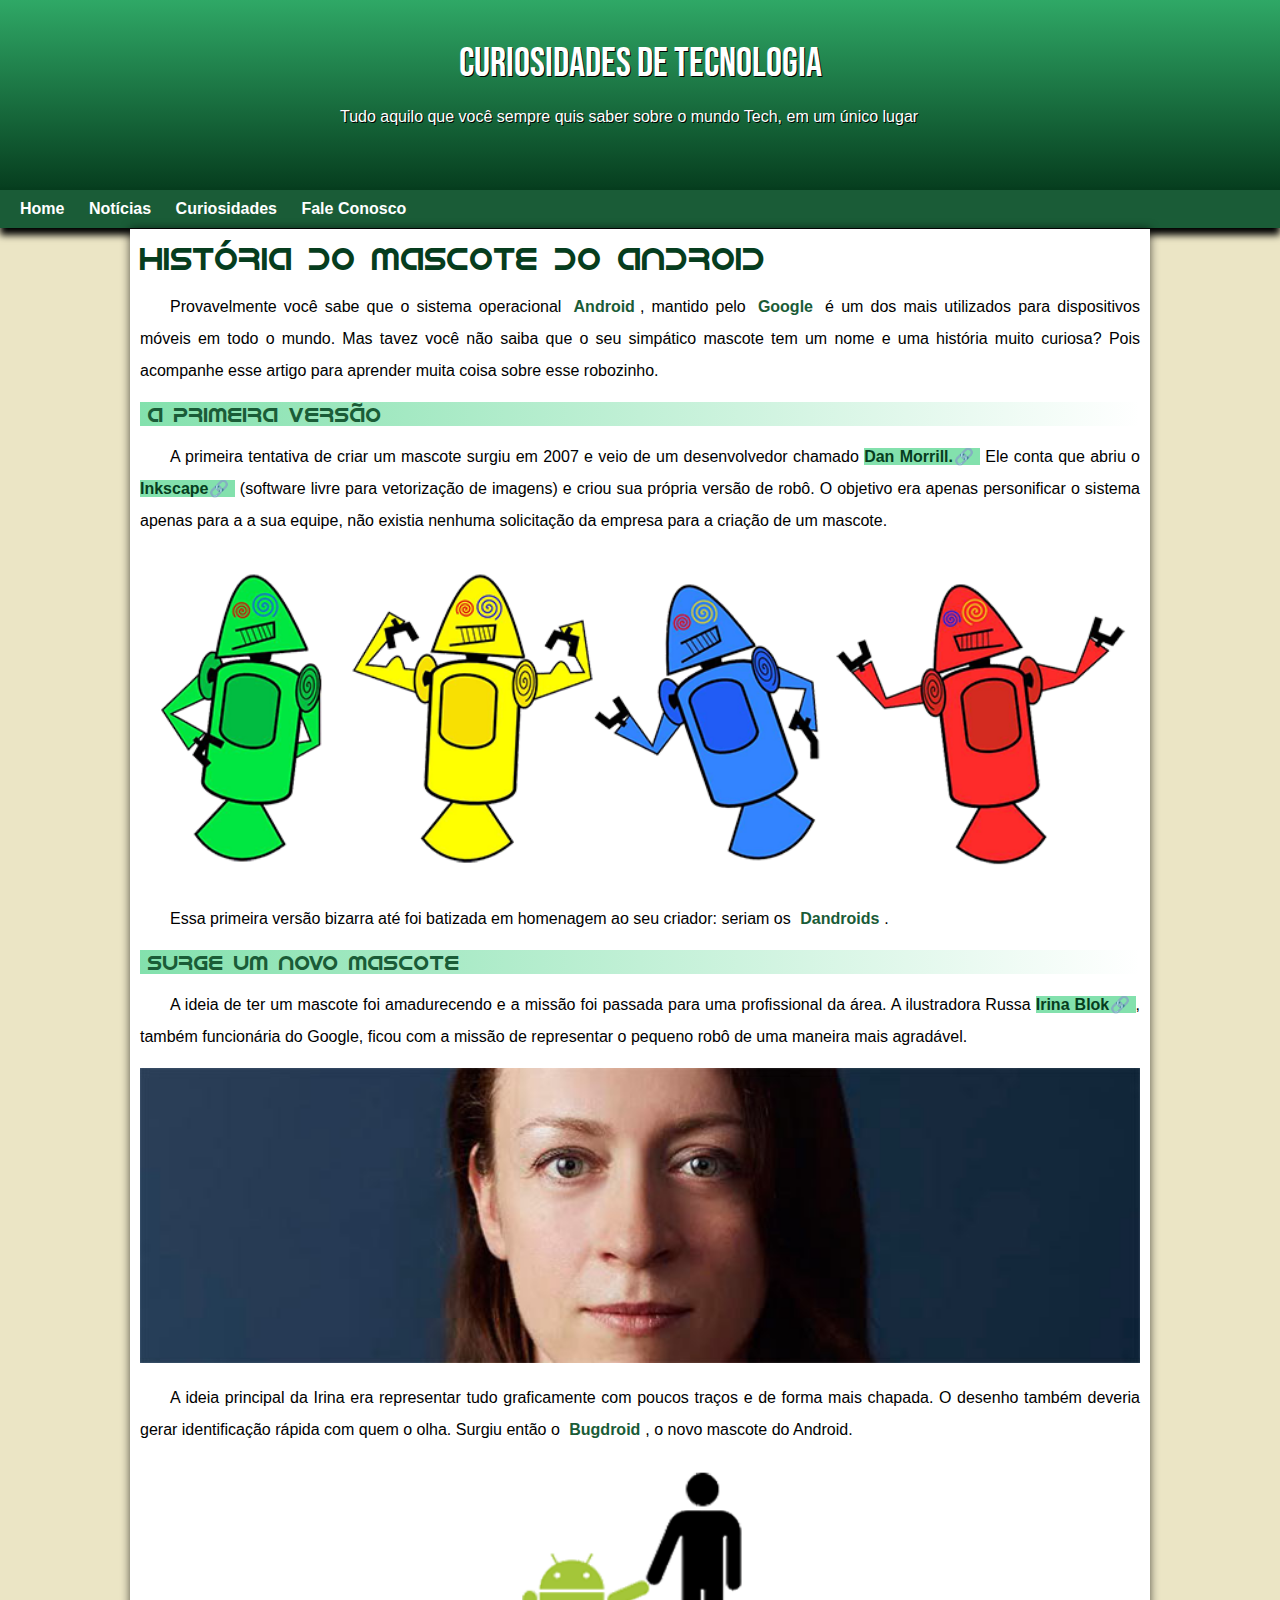
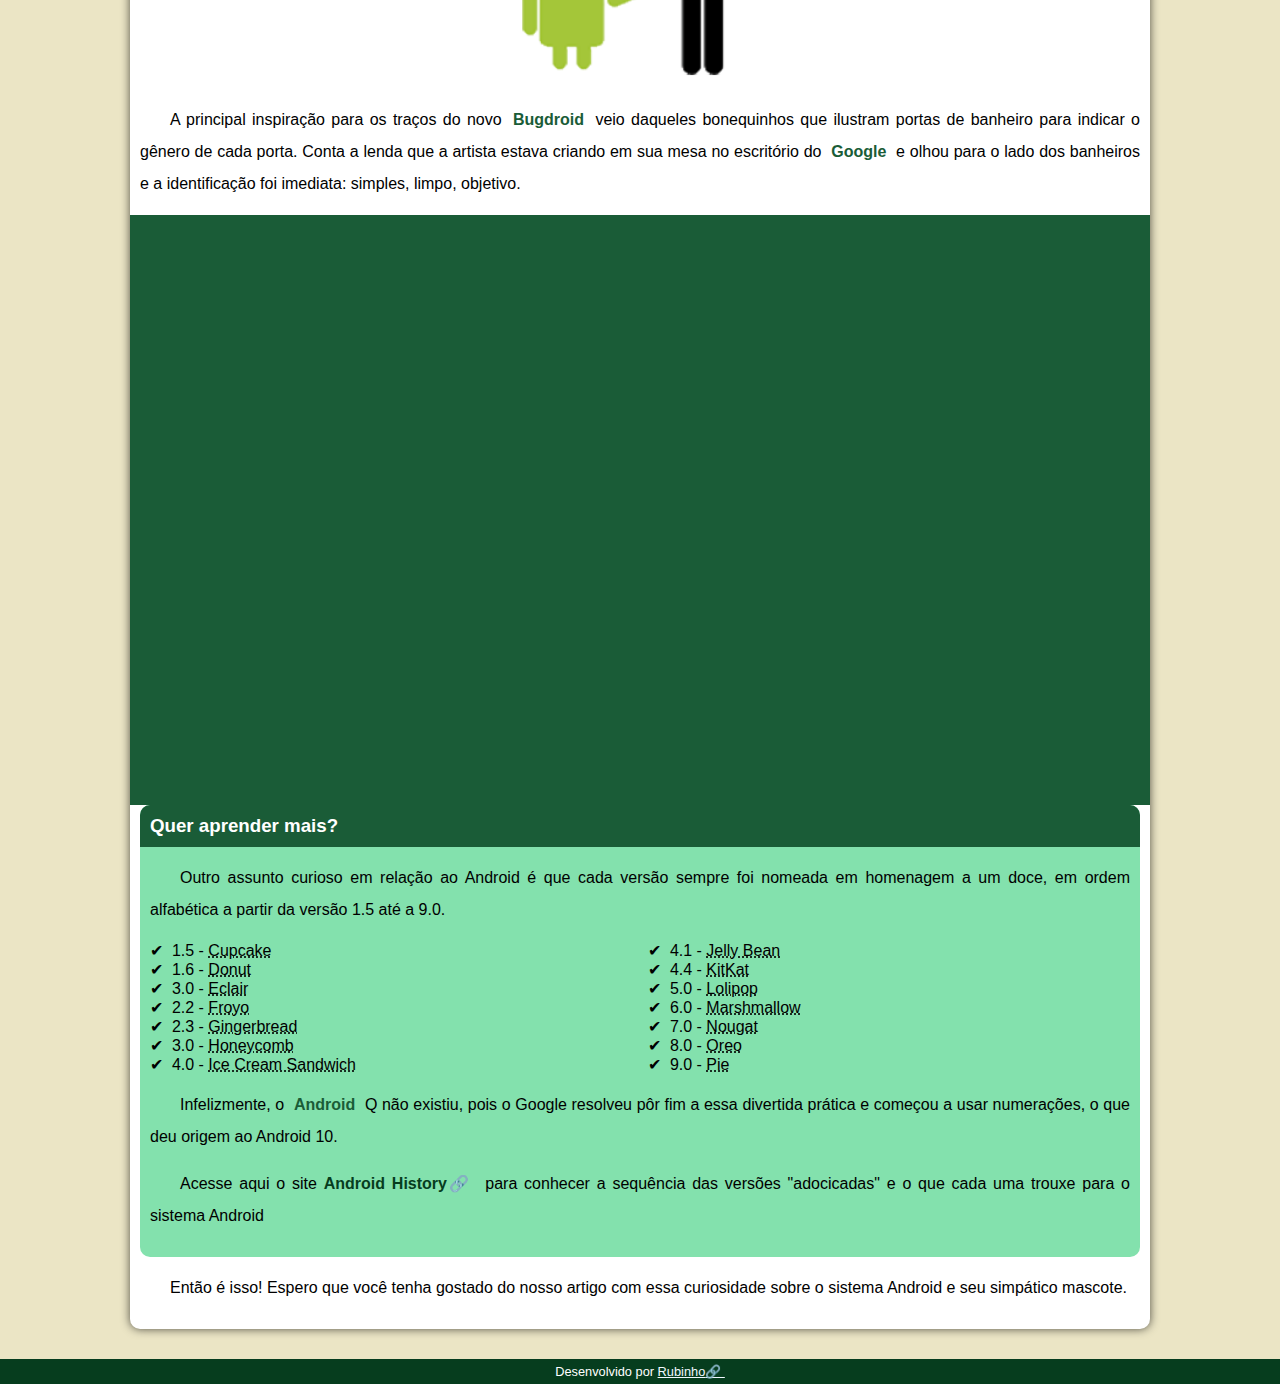
<file: index.html>
<!DOCTYPE html>
<html lang="pt-br">
<head>
    <meta charset="UTF-8">
    <meta name="viewport" content="width=device-width, initial-scale=1.0">
    <link rel="shortcut icon" href="imagens/favicon.ico" type="image/x-icon">
    <link rel="stylesheet" href="style/style.css">
    <title>Como surgiu o mascote Android</title>
</head>
<body>
    <header>
        <h1>Curiosidades de Tecnologia</h1>
        <p>Tudo aquilo que você sempre quis saber sobre o mundo Tech, em um único lugar</p>
    </header>
    <nav>
        <a href="#">Home</a>
        <a href="#">Notícias</a>
        <a href="#">Curiosidades</a>
        <a href="#">Fale Conosco</a>
    </nav>
    <main>
        <article>
            <h1>História do Mascote do Android</h1>

            <p>Provavelmente você sabe que o sistema operacional <strong>Android</strong>, mantido pelo <strong>Google</strong> é um dos mais utilizados para dispositivos móveis em todo o mundo. Mas tavez você não saiba que o seu simpático mascote tem um nome e uma história muito curiosa? Pois acompanhe esse artigo para aprender muita coisa sobre esse robozinho.</p>

            <h2>A primeira versão</h2>
    
            <p>A primeira tentativa de criar um mascote surgiu em 2007 e veio de um desenvolvedor chamado <a href="https://androidcommunity.com/dan-morrill-shows-us-the-android-mascot-that-almost-was-20130103/" target="_blank" class="externo">Dan Morrill.</a> Ele conta que abriu o <a href="#" target="_blank" class="externo">Inkscape</a> (software livre para vetorização de imagens) e criou sua própria versão de robô. O objetivo era apenas personificar o sistema apenas para a a sua equipe, não existia nenhuma solicitação da empresa para a criação de um mascote.</p>


            <picture>
                <source media="(max-width:600px)" srcset="imagens/dan-droids-pq.png">
                <img src="imagens/dan-droids.png" alt="Primeiro masccote do Android">
            </picture>

            <p>Essa primeira versão bizarra até foi batizada em homenagem ao seu criador: seriam os <strong>Dandroids</strong>.</p>

            <h2>Surge um novo mascote</h2>

            <p>A ideia de ter um mascote foi amadurecendo e a missão foi passada para uma profissional da área. A ilustradora Russa <a href="#" target="_blank" class="externo">Irina Blok</a>, também funcionária do Google, ficou com a missão de representar o pequeno robô de uma maneira mais agradável.</p>

            
            <picture>
                <source media="(max-width:600px)" srcset="imagens/irina-blok-pq.jpg">
                <img src="imagens/irina-blok.jpg" alt="irina blok">
            </picture>

            <p>A ideia principal da Irina era representar tudo graficamente com poucos traços e de forma mais chapada. O desenho também deveria gerar identificação rápida com quem o olha. Surgiu então o <strong>Bugdroid</strong>, o novo mascote do Android.</p>


            <img src="imagens/bugdroid.png" class="pequena" alt="bugdroid">

            <p>A principal inspiração para os traços do novo <strong>Bugdroid</strong> veio daqueles bonequinhos que ilustram portas de banheiro para indicar o gênero de cada porta. Conta a lenda que a artista estava criando em sua mesa no escritório do <strong>Google</strong> e olhou para o lado dos banheiros e a identificação foi imediata: simples, limpo, objetivo.</p>

            <div class="video">
            <iframe width="560" height="315" src="https://www.youtube.com/embed/l2UDgpLz20M?si=CkWe0jMArinK7iPO" title="YouTube video player" frameborder="0" allow="accelerometer; autoplay; clipboard-write; encrypted-media; gyroscope; picture-in-picture; web-share" allowfullscreen></iframe>
            </div>
            <aside>
                <h3>Quer aprender mais?</h3> 

                <p>Outro assunto curioso em relação ao Android é que cada versão sempre foi nomeada em homenagem a um doce, em ordem alfabética a partir da versão 1.5 até a 9.0.</p>
                <ul>
                    <li>1.5 - <abbr title="Bolo de copo">Cupcake</abbr></li>
                    <li>1.6 - <abbr title="Rosquinha">Donut</abbr></li>
                    <li>3.0 - <abbr title="Bomba">Eclair</abbr></li>
                    <li>2.2 - <abbr title="Iogurte de Gengibre">Froyo</abbr></li>
                    <li>2.3 - <abbr title="Biscoito de Gengibre">Gingerbread</abbr></li>
                    <li>3.0 - <abbr title="Favo de Mel">Honeycomb</abbr></li>
                    <li>4.0 - <abbr title="Sanduiche de Sorvete">Ice Cream Sandwich</abbr></li>
                    <li>4.1 - <abbr title="Jujuba">Jelly Bean</abbr></li>
                    <li>4.4 - <abbr title="KitKat">KitKat</abbr></li>
                    <li>5.0 - <abbr title="Pirulito">Lolipop</abbr></li>
                    <li>6.0 - <abbr title="Marshmallow">Marshmallow</abbr></li>
                    <li>7.0 - <abbr title="Torrone">Nougat</abbr></li>
                    <li>8.0 - <abbr title="Oreo">Oreo</abbr></li>
                    <li>9.0 - <abbr title="Torta">Pie</abbr></li>
                </ul>
                <p>
                    Infelizmente, o <strong>Android</strong> Q não existiu, pois o Google resolveu pôr fim a essa divertida prática e começou a usar numerações, o que deu origem ao Android 10.
                </p>

                <p>Acesse aqui o site <a href="#" target="_blank" class="externo">Android History</a> para conhecer a sequência das versões "adocicadas" e o que cada uma trouxe para o sistema Android</p>
                
            </aside>

            <p>Então é isso! Espero que você tenha gostado do nosso artigo com essa curiosidade sobre o sistema Android e seu simpático mascote.</p>
        </article>
    </main>
    <footer>Desenvolvido por <a href="#" target="_blank" class="externo">Rubinho</a></footer>
</body>
</html>
</file>
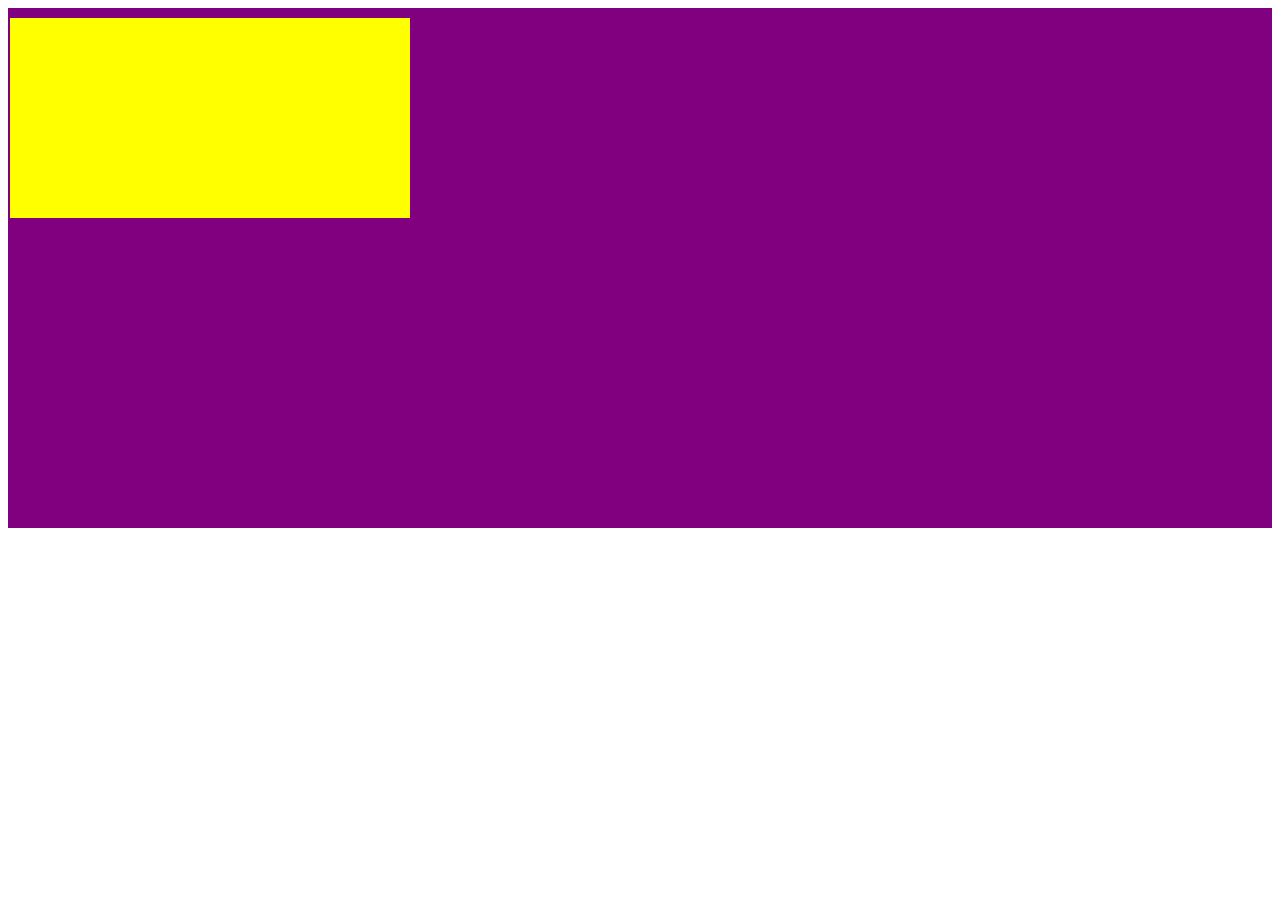
<file: alinhamento_vertical.html>
<!DOCTYPE html>
<html lang="pt-br">
<head>
    <meta charset="UTF-8">
    <meta name="viewport" content="width=device-width, initial-scale=1.0">
    <title>Alinhamento vertical</title>
    <style>
        #container{
            height: 500px;
            padding: 10px;
            background-color: purple;
           
        }
        #conteudo{
            position: absolute;
            height: 200px;
            width: 400px;
            background-color: yellow;
            left: 10px;
        }
    </style>
</head>
<body>
    <section id="container">
        <article id="conteudo">

        </article>
    </section>
    
</body>
</html>
</file>
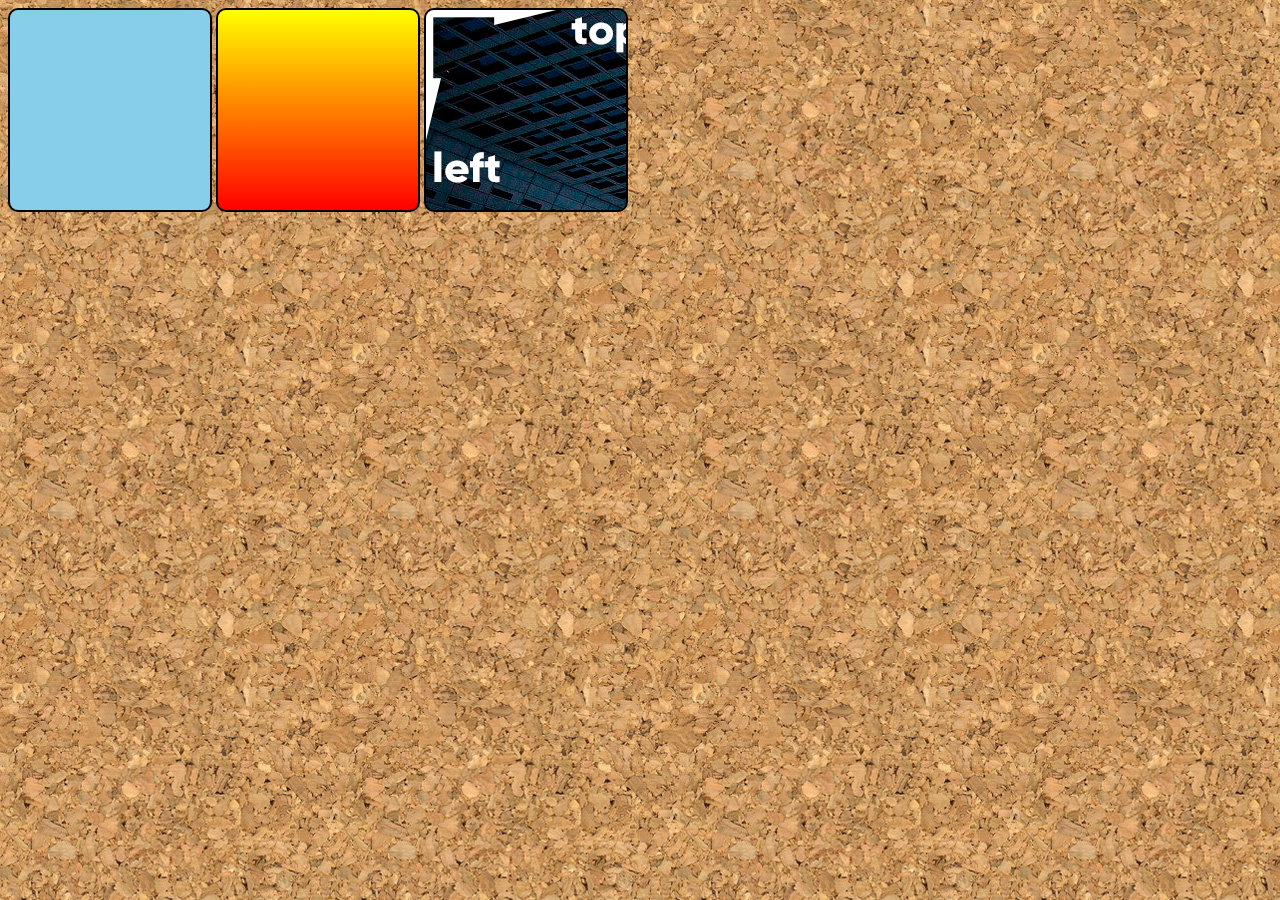
<file: index2.html>
<!DOCTYPE html>
<html lang="pt-br">
<head>
    <meta charset="UTF-8">
    <meta name="viewport" content="width=device-width, initial-scale=1.0">
    <title>Trabalhando com Imagens</title>
    <style>
        body{
            background-image: url('img/wallpaper001.jpg');
        }
        div.quadrado{
            display: inline-block;
            border: 2px solid black;
            border-radius: 10px;
            background-color: lightgray;
            width: 200px;
            height: 200px;
        }

        div#q1{
            background-color: skyblue;
        }
        div#q2{
            background-image: linear-gradient(to bottom, yellow, red
            );
        }
        div#q3{
            background-image: url('img/wallpaper003.jpg');
        }
    </style>
</head>
<body>
    <div class="quadrado" id="q1">

    </div>
    <div class="quadrado" id="q2">

    </div>
    <div class="quadrado" id="q3">

    </div>
</body>
</html>
</file>
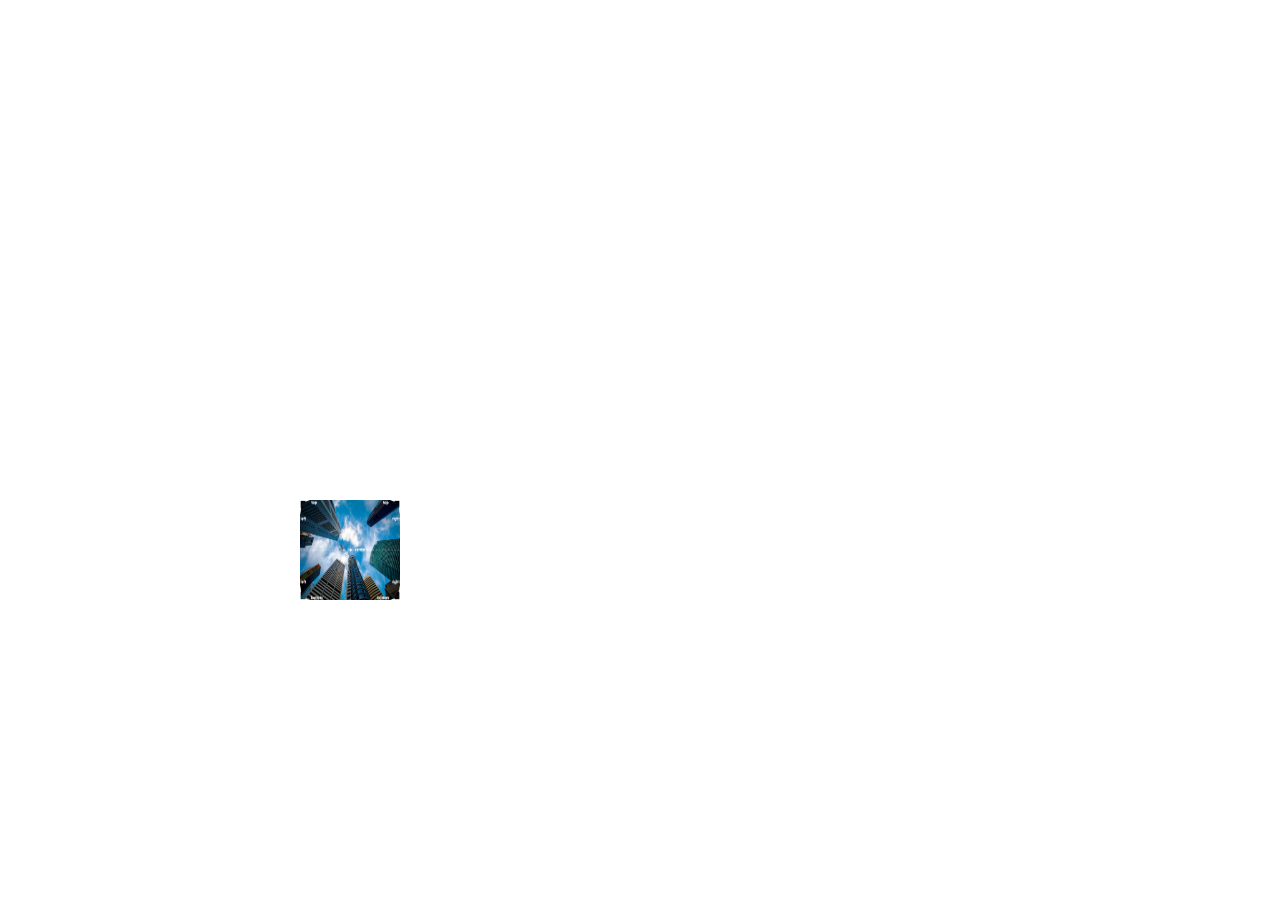
<file: personalizando_imagens.html>
<!DOCTYPE html>
<html lang="en">
<head>
    <meta charset="UTF-8">
    <meta name="viewport" content="width=, initial-scale=1.0">
    <title>Personalizando do fundo das imagens</title>
    <style>
        body{
            background-image: url('img/wallpaper003.jpg');
            background-size: 100px 100px;
            background-repeat: no-repeat;
            background-position-x: 300px;
            background-position-y: 500px;
        }
    </style>
</head>
<body>
    
</body>
</html>
</file>
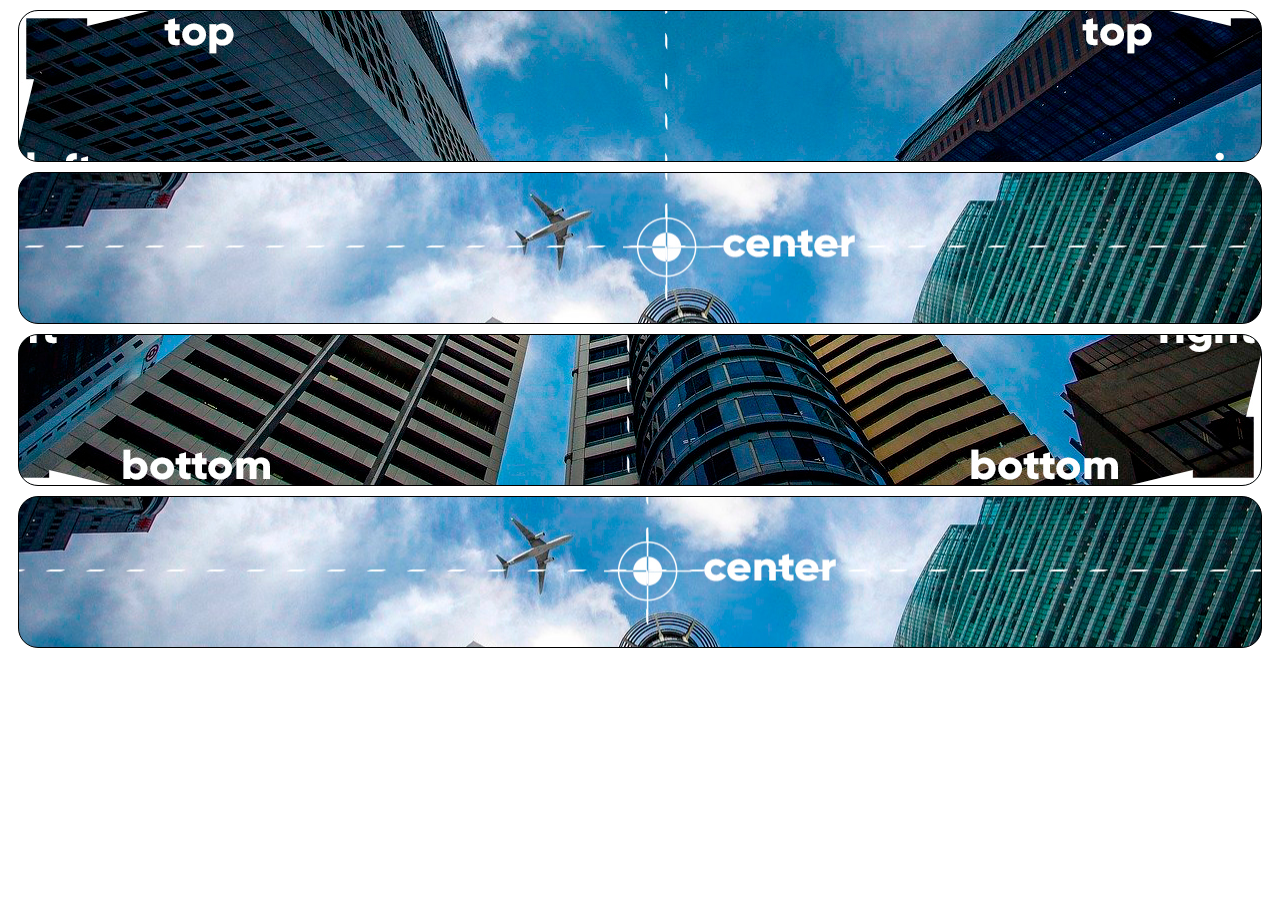
<file: position_fundo.html>
<!DOCTYPE html>
<html lang="pt-br">
<head>
    <meta charset="UTF-8">
    <meta name="viewport" content="width=device-width, initial-scale=1.0">
    <title>Posição dos Fundos</title>
    <style>
        div.bloco{
            background-image: url('img/wallpaper003.jpg');
            background-color: skyblue;
            height: 150px;
            border: 1px solid black;
            border-radius: 20px;
            margin: 10px;
        }

        div#q1{
            background-position: left top;
        }
        div#q2{
            background-position: left center;
        }
        div#q3{
            background-position: right bottom;
        }
        div#q4{
            background-position: center center;
        }
    </style>
    
</head>
<body>
    <div class="bloco" id="q1">

    </div>
    <div class="bloco" id="q2">

    </div>
    <div class="bloco" id="q3">

    </div>

    <div class="bloco" id="q4">

    </div>
</body>
</html>
</file>
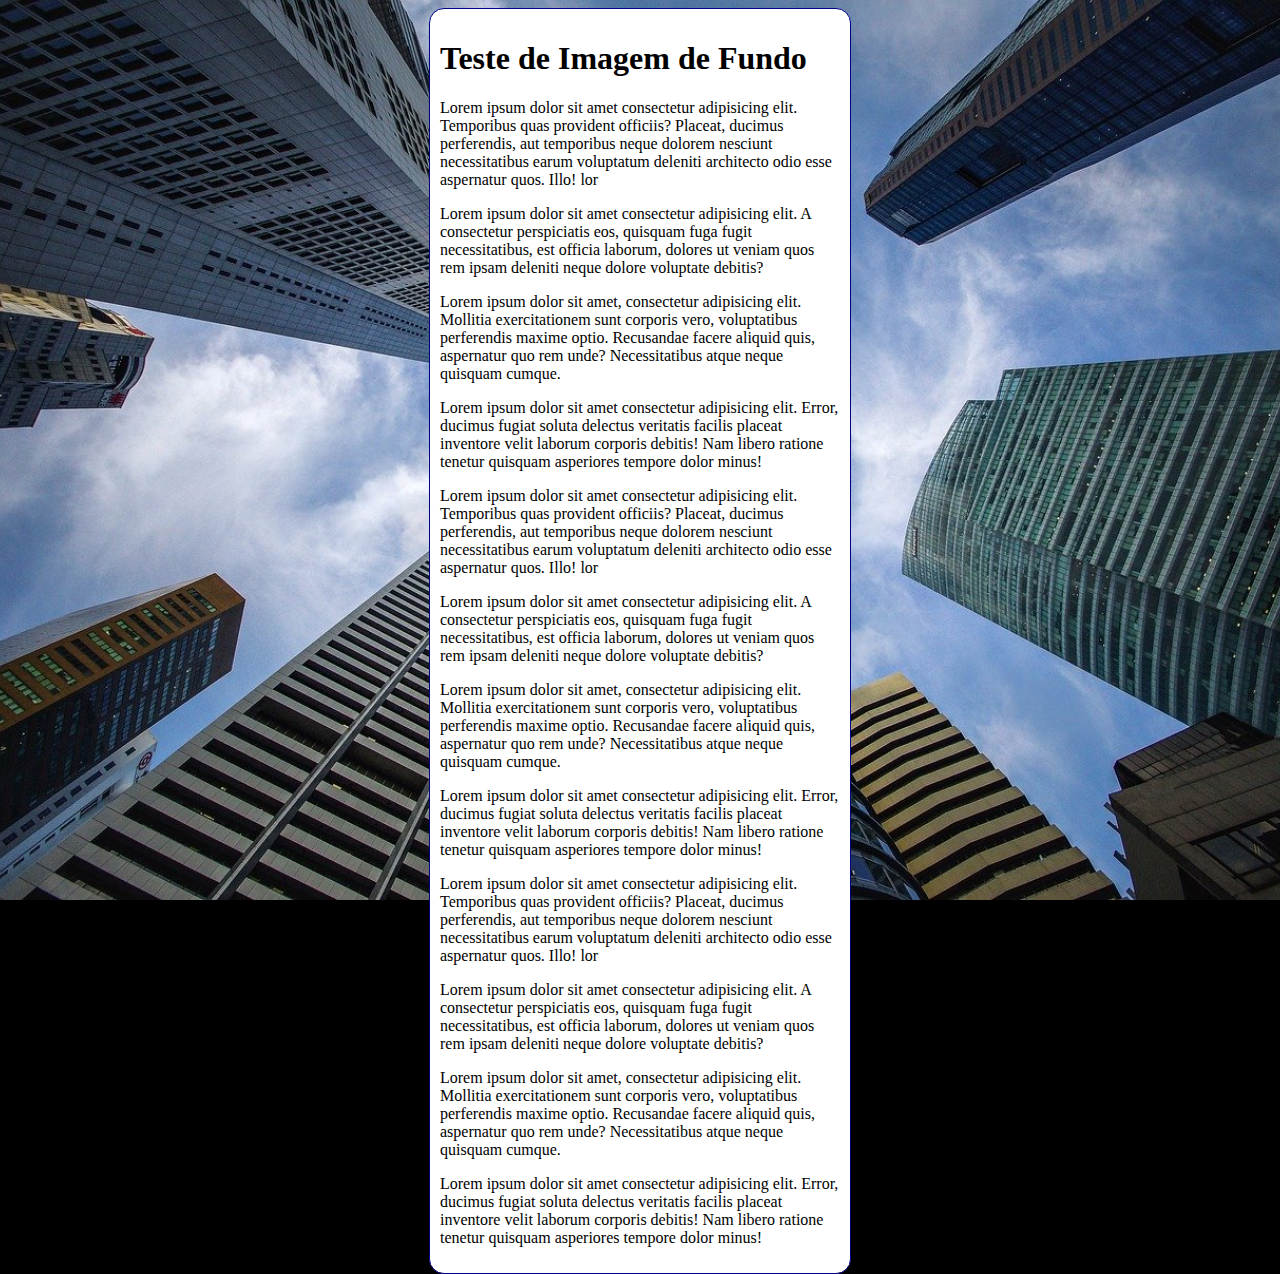
<file: teste_imagem_fundo_textos.html>
<!DOCTYPE html>
<html lang="pt-br">
<head>
    <meta charset="UTF-8">
    <meta name="viewport" content="width=device-width, initial-scale=1.0">
    <title>Document</title>
    <style>
        body{
            height: 100vh;
            background-color: black;
            background-image:url("img/wallpaper002.jpg") ;
            background-position: center top;
            background-repeat: no-repeat;
            background-size: cover;
            background-attachment: fixed;
        }
        main{
            background-color: white;
            max-width: 400px;
            padding: 10px;
            margin: auto;
            border: 1px solid darkblue;
            border-radius: 15px;
        }
    </style>
</head>
<body>
    <main>
        <h1>Teste de Imagem de Fundo</h1>
        <p>Lorem ipsum dolor sit amet consectetur adipisicing elit. Temporibus quas provident officiis? Placeat, ducimus perferendis, aut temporibus neque dolorem nesciunt necessitatibus earum voluptatum deleniti architecto odio esse aspernatur quos. Illo! lor</p>
        <p>Lorem ipsum dolor sit amet consectetur adipisicing elit. A consectetur perspiciatis eos, quisquam fuga fugit necessitatibus, est officia laborum, dolores ut veniam quos rem ipsam deleniti neque dolore voluptate debitis?</p>
        <p>Lorem ipsum dolor sit amet, consectetur adipisicing elit. Mollitia exercitationem sunt corporis vero, voluptatibus perferendis maxime optio. Recusandae facere aliquid quis, aspernatur quo rem unde? Necessitatibus atque neque quisquam cumque.</p>
        <p>Lorem ipsum dolor sit amet consectetur adipisicing elit. Error, ducimus fugiat soluta delectus veritatis facilis placeat inventore velit laborum corporis debitis! Nam libero ratione tenetur quisquam asperiores tempore dolor minus!</p>
        <p>Lorem ipsum dolor sit amet consectetur adipisicing elit. Temporibus quas provident officiis? Placeat, ducimus perferendis, aut temporibus neque dolorem nesciunt necessitatibus earum voluptatum deleniti architecto odio esse aspernatur quos. Illo! lor</p>
        <p>Lorem ipsum dolor sit amet consectetur adipisicing elit. A consectetur perspiciatis eos, quisquam fuga fugit necessitatibus, est officia laborum, dolores ut veniam quos rem ipsam deleniti neque dolore voluptate debitis?</p>
        <p>Lorem ipsum dolor sit amet, consectetur adipisicing elit. Mollitia exercitationem sunt corporis vero, voluptatibus perferendis maxime optio. Recusandae facere aliquid quis, aspernatur quo rem unde? Necessitatibus atque neque quisquam cumque.</p>
        <p>Lorem ipsum dolor sit amet consectetur adipisicing elit. Error, ducimus fugiat soluta delectus veritatis facilis placeat inventore velit laborum corporis debitis! Nam libero ratione tenetur quisquam asperiores tempore dolor minus!</p>
        <p>Lorem ipsum dolor sit amet consectetur adipisicing elit. Temporibus quas provident officiis? Placeat, ducimus perferendis, aut temporibus neque dolorem nesciunt necessitatibus earum voluptatum deleniti architecto odio esse aspernatur quos. Illo! lor</p>
        <p>Lorem ipsum dolor sit amet consectetur adipisicing elit. A consectetur perspiciatis eos, quisquam fuga fugit necessitatibus, est officia laborum, dolores ut veniam quos rem ipsam deleniti neque dolore voluptate debitis?</p>
        <p>Lorem ipsum dolor sit amet, consectetur adipisicing elit. Mollitia exercitationem sunt corporis vero, voluptatibus perferendis maxime optio. Recusandae facere aliquid quis, aspernatur quo rem unde? Necessitatibus atque neque quisquam cumque.</p>
        <p>Lorem ipsum dolor sit amet consectetur adipisicing elit. Error, ducimus fugiat soluta delectus veritatis facilis placeat inventore velit laborum corporis debitis! Nam libero ratione tenetur quisquam asperiores tempore dolor minus!</p>
    </main>
    
</body>
</html>
</file>
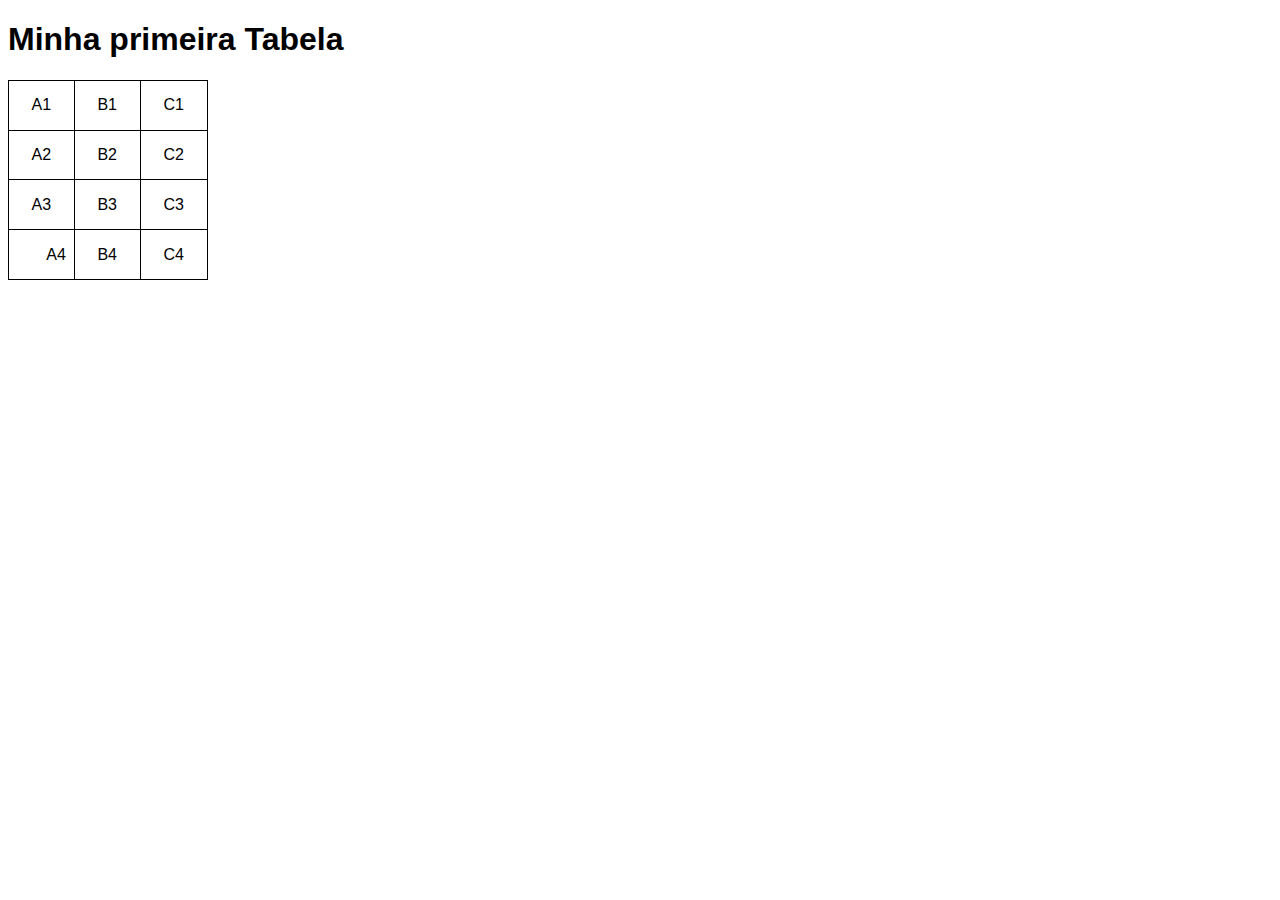
<file: tabelas/tabela001.html>
<!DOCTYPE html>
<html lang="pt-br">
<head>
    <meta charset="UTF-8">
    <meta name="viewport" content="width=device-width, initial-scale=1.0">
    <title>Tabelas</title>
    <style>
        body{
            font-family: Arial, Helvetica, sans-serif;
        }
        table{
            width: 200px;
            height: 200px;
            border-collapse: collapse;
        }
        td{
            border: 1px solid black;
            padding: 8px;
            text-align: center;
            vertical-align: middle;
        }

        .numero{
            text-align: right;
        }
    </style>
</head>
<body>
    <h1>Minha primeira Tabela</h1>
    <table>
        <tr>
            <td>A1</td>
            <td>B1</td>
            <td>C1</td>
        </tr>

        <tr>
            <td>A2</td>
            <td>B2</td>
            <td>C2</td>
        </tr>

        <tr>
            <td>A3</td>
            <td>B3</td>
            <td>C3</td>
        </tr>

        <tr>
            <td  class="numero">A4</td>
            <td>B4</td>
            <td>C4</td>
        </tr>
    </table>
</body>
</html>
</file>
<file: style/style.css>
@charset "UTF-8";

@import url('htpps://fonts.googleapis.com/css2?family=Bebas+neue&display=swap');

@font-face {
    font-family:'Android';
    src: url('../fontes/idroid.otf') format('opentype');
    font-weight: normal;
}
:root{
    --cor0: #ebe5c5;
    --cor1: #83e1ad;
    --cor2: #3ddc84;
    --cor3: #2fa866;
    --cor4: #1a5c37;
    --cor5: #063d1e; 

    --fonte-padrao: Arial, Verdana, Helvetica, sans-serif;
    --fonte-destaque: 'Bebas Neue', cursive;
    --fonte-Android: 'Android', cursive;
}
*{
    margin: 0px;
    padding: 0px;
}
body{
    background-color:var(--cor0);
    font-family: var(--fonte-padrao);
    
}

header{
    background-image: linear-gradient(to bottom, var(--cor3), var(--cor5));
    background-color: var(--cor4);
    min-height: 150px;
    padding-top: 40px;
}
a.externo::after{
    content: '\1F517\00A0';
}
header > h1{
   
    font-family: var(--fonte-destaque);
    color: white;
    text-align: center;
    font-weight: normal;
    margin-bottom: 20px;
    font-size: 2.5em;
    text-shadow: 1px 1px 0px black;
   
}
header > p {
    font-family: var(--fonte-padrao);
    font-size: 1em;
    color: white;
    max-width: 600px;
    padding-right: 10px;
    padding-left: 10px;
    margin: auto;
    text-shadow: 1px 1px 0px black;
    
    
}
nav{
    background-color: var(--cor4);
    padding: 10px;
    box-shadow: 0px 7px 7px black;
}
nav > a{
    color: white;
    padding: 10px;
    text-decoration: none;
    font-weight: bold;
    transition-duration: 0.5s;
    border-radius: 5px;
    margin-bottom: 20px;
}
nav > a:hover{
    background-color: var(--cor3);
    color: var(--cor5);
}
main{
    background-color: white;
    margin: auto;
    margin-bottom: 30px;
    margin-top: 0.7px;
    min-width: 300px;
    max-width: 1000px;
    padding: 10px;
    box-shadow: 0px 0px 10px rgba(0, 0, 0, 0.671);
    border-bottom-left-radius: 10px;
    border-bottom-right-radius: 10px;
}
main > article > h1{
    font-weight: normal;
    font-family: var(--fonte-Android);
    color: var(--cor5);
}
main > article > h2{
    font-weight: normal;
    font-family: var(--fonte-Android);
    color: var(--cor4);
    font-size: 1.3em;
    background-image: linear-gradient(to right, var(--cor1), transparent);
    text-indent: 8px;
    
}

div.video{
    background-color: var(--cor4);
    margin: 1px -10px 0px -10px;
    padding: 20px;
    padding-bottom: 57%;
    position: relative;
}
div.video > iframe{
    position: absolute;
    top: 5%;
    left: 5%;
    width: 90%;
    height: 90%;
}
main img.pequena{
    max-width: 350px;
    display: block;
    margin: auto;
}

main p{
    margin: 15px 0px 15px 0px;
    /*podia colocar somente 15px 0px já que são iguais a altura e a largura.*/
    text-align: justify;
    text-indent: 30px;
    line-height: 2em;
    font-size: 1em;
}
main strong{
    color: var(--cor4);
    font-weight: bold;
    padding: 1px 5px;
}

main a{
    text-decoration: none;
    font-weight: bold;
    color: var(--cor5);
    background-color: var(--cor1);

}
main a:hover{
    background-color: var(--cor2);
    text-decoration: underline;
}
img{
    width: 100%;
}

aside{
    background-color: var(--cor1);
    padding: 10px;
    border-radius: 10px;
    box-shadow: 3px 3px 20x black;

}

aside > ul{
    list-style-type: '\2714\00A0\00A0';
    list-style-position: inside;
    columns: 2;
}

aside > h3{
    background-color: var(--cor4);
    color: white;
    padding: 10px;
    margin: -10px -10px 0px -10px;
    border-radius: 10px 10px 0px 0px ;
}
footer{
    background-color: var(--cor5);
    font-family: var(--fonte-padrao);
    color: white;
    text-align: center;
    font-size: 0.8em;
    padding: 5px;
    
}
footer a{

    color: aliceblue;
}
footer > a:hover{
    background-color: var(--cor4);
    color: var(--cor2);
    
}
</file>
